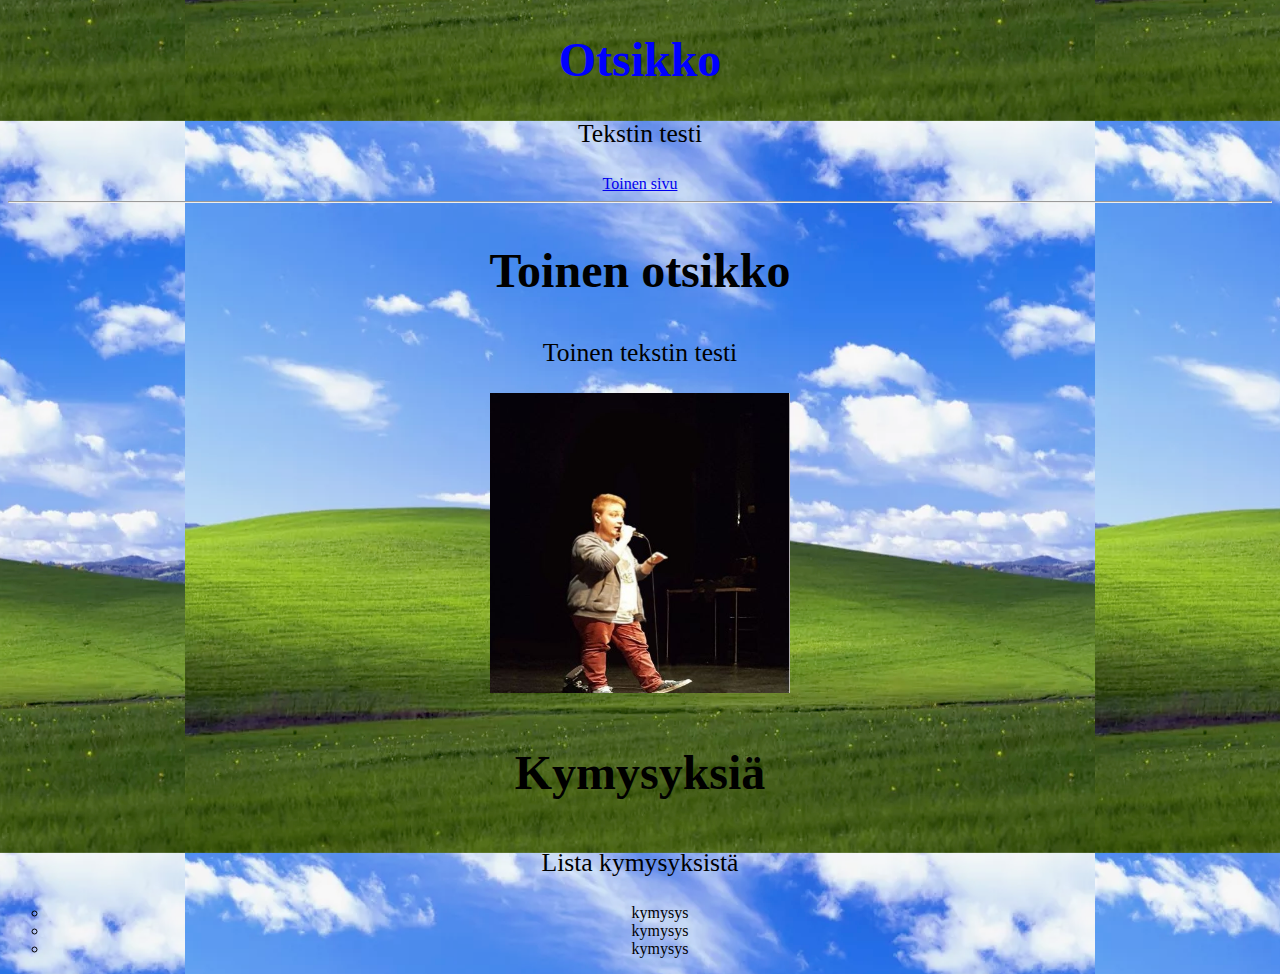
<file: WS00/index.html>
<!DOCTYPE html>
<html>
    <head>
        <title>Makkara</title>
        <meta charset="UTF-8">
        <link rel="stylesheet" href="style.css">
    </head>
    <body>
        <h1 style="color:blue;">Otsikko</h1>
        <p>Tekstin testi</p>
        <div class="linkki_keskitys">
            <a href="#faq">Toinen sivu</a>
        </div>
        <hr/>
        <h2>Toinen otsikko</h2>
        <p>Toinen tekstin testi</p>
            <div align="center">
            <img src="../kuvat/Eetu_pituus.jpg" 
                style="width: 300px" 
                alt="Eetu">
            </div>    
        <h3 id="faq">Kymysyksiä</h3>
        <p>Lista kymysyksistä</p>
        <ol style="list-style-type: circle">
            <li>kymysys</li>
            <li>kymysys</li>
            <li>kymysys</li>
        </ol>
    </body>
</html>
</file>
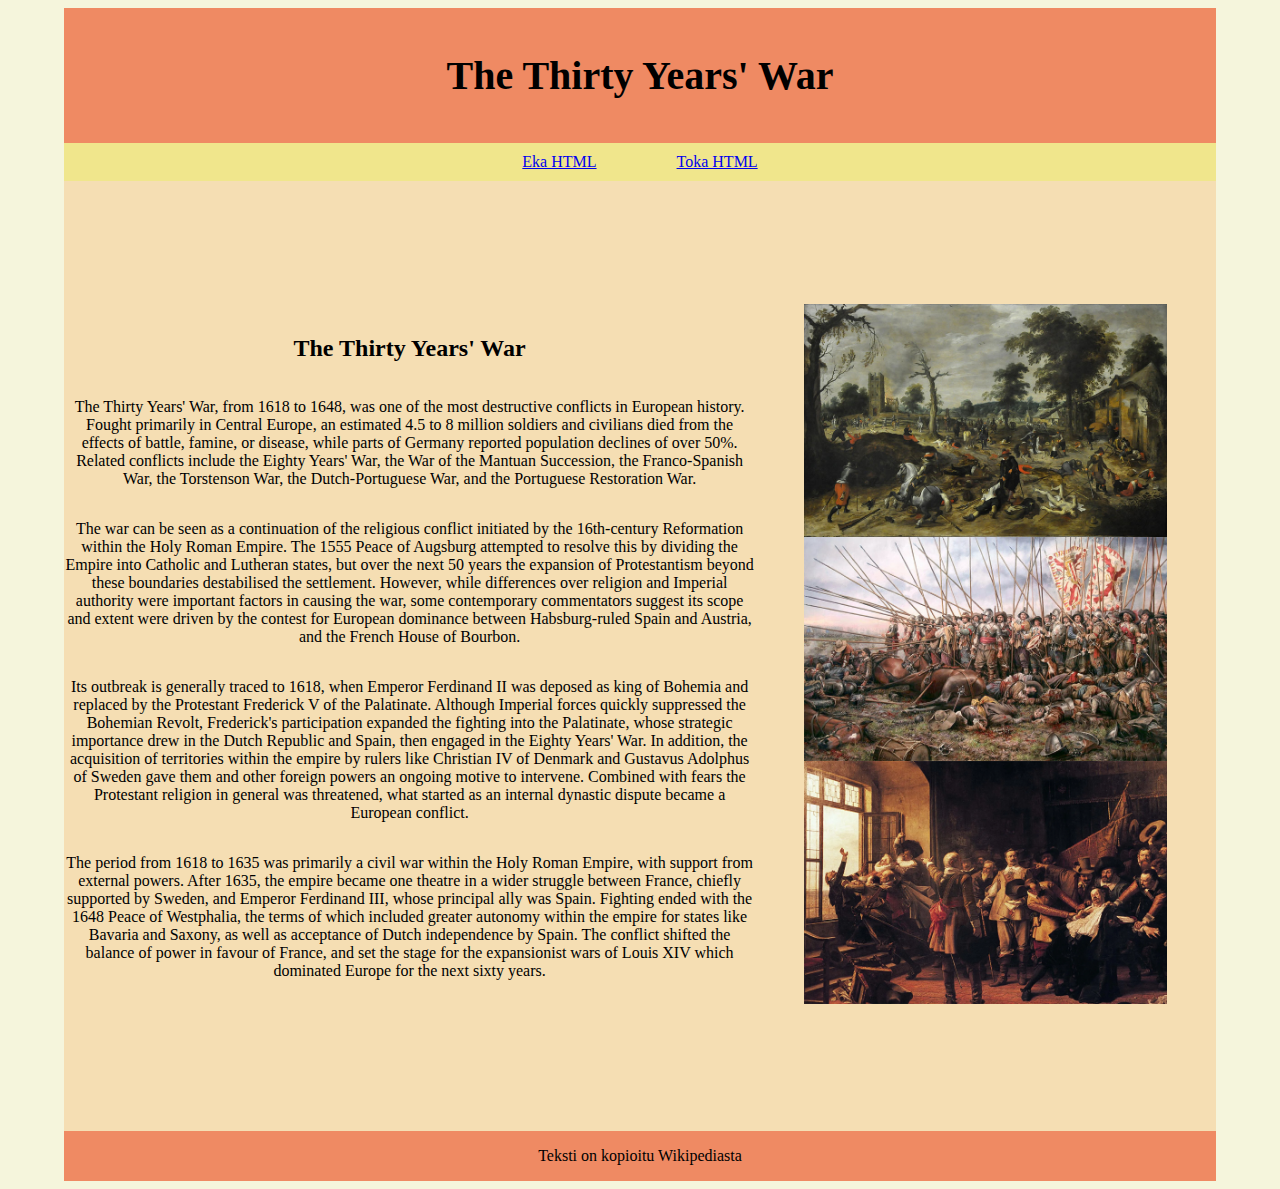
<file: WS05/index.html>
<!DOCTYPE html>
<html lang="fi">
<head>
    <link rel="stylesheet" href="style.css">
    <meta charset="UTF-8">
    <title>Tehtävä WS05</title>
</head>
<body>
    <header id="header">
        <h1>The Thirty Years' War</h1>
    </header>
    <nav id="nav">
        <div>
            <div class="vas">
                <a href="../WS05/index.html">Eka HTML</a>
            </div>
            <div class="oik">
                <a href="../WS05/second.html">Toka HTML</a>
            </div>
        </div>
    </nav>
    <section id="section">
        <h2>The Thirty Years' War</h2>
        <p>The Thirty Years' War, 
            from 1618 to 1648, 
            was one of the most destructive conflicts in European history. 
            Fought primarily in Central Europe, 
            an estimated 4.5 to 8 million soldiers and civilians died from the effects of battle, 
            famine, or disease, while parts of Germany reported population declines of over 50%. 
            Related conflicts include the Eighty Years' War, 
            the War of the Mantuan Succession, the Franco-Spanish War, 
            the Torstenson War, the Dutch-Portuguese War, and the Portuguese Restoration War.
        </p>
        <p>
            The war can be seen as a continuation of the religious conflict 
            initiated by the 16th-century Reformation within the Holy Roman Empire. 
            The 1555 Peace of Augsburg attempted to resolve this by dividing the Empire 
            into Catholic and Lutheran states, but over the next 50 years the expansion 
            of Protestantism beyond these boundaries destabilised the settlement. 
            However, while differences over religion and Imperial authority were important 
            factors in causing the war, some contemporary commentators suggest its scope 
            and extent were driven by the contest for European dominance between Habsburg-ruled 
            Spain and Austria, and the French House of Bourbon.
        </p>  
        <p>
            Its outbreak is generally traced to 1618, when Emperor Ferdinand II was deposed 
            as king of Bohemia and replaced by the Protestant Frederick V of the Palatinate. 
            Although Imperial forces quickly suppressed the Bohemian Revolt, 
            Frederick's participation expanded the fighting into the Palatinate, 
            whose strategic importance drew in the Dutch Republic and Spain, 
            then engaged in the Eighty Years' War. In addition, the acquisition of 
            territories within the empire by rulers like Christian IV of Denmark and 
            Gustavus Adolphus of Sweden gave them and other foreign powers an ongoing motive 
            to intervene. Combined with fears the Protestant religion in general was threatened, 
            what started as an internal dynastic dispute became a European conflict.
        </p>  
        <p>
            The period from 1618 to 1635 was primarily a civil war within the Holy Roman Empire, 
            with support from external powers. After 1635, the empire became one theatre in a wider 
            struggle between France, chiefly supported by Sweden, and Emperor Ferdinand III, whose 
            principal ally was Spain. Fighting ended with the 1648 Peace of Westphalia, the 
            terms of which included greater autonomy within the empire for states like Bavaria and 
            Saxony, as well as acceptance of Dutch independence by Spain. The conflict shifted the 
            balance of power in favour of France, and set the stage for the expansionist wars of 
            Louis XIV which dominated Europe for the next sixty years.
        </p>
    </section>
    <aside id="aside">
        <figure>
            <img src="../kuvat/30vsota.png" alt="The Thirty Years War Picture">
        </figure>
    </aside>
    <footer id="footer">
        <p>
            Teksti on kopioitu Wikipediasta
        </p>
    </footer>

</body>
</html>
</file>
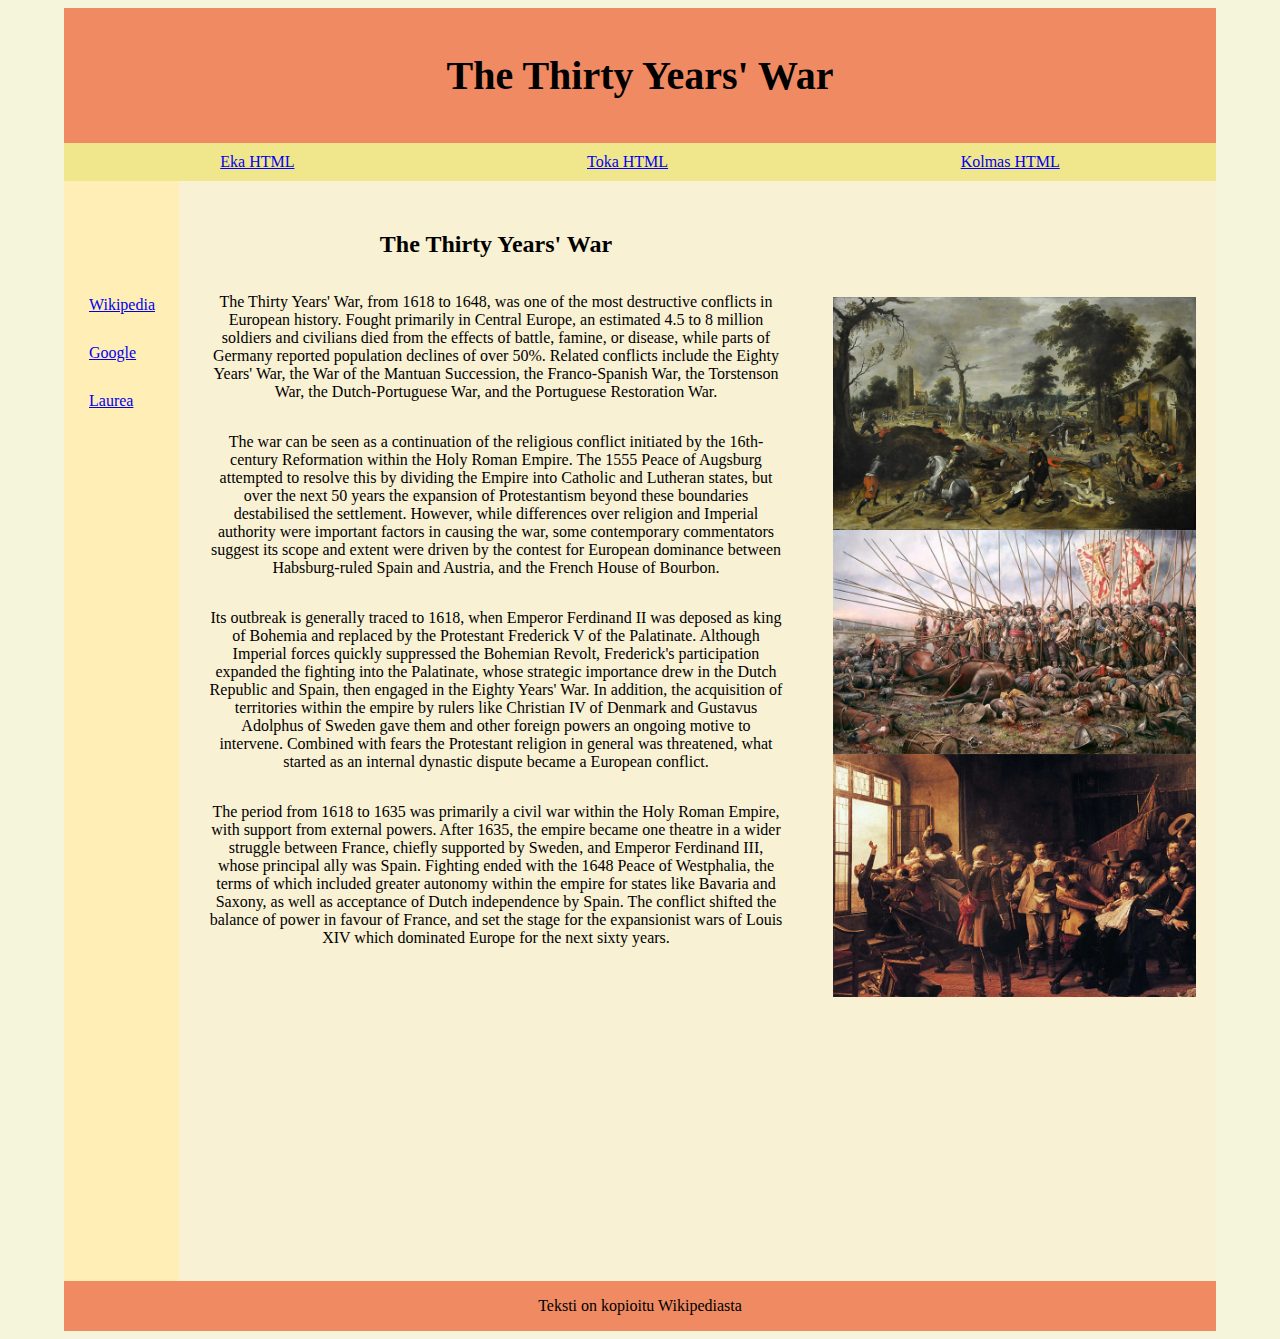
<file: WS06/index.html>
<!DOCTYPE html>
<html lang="fi">
<head>
    <link rel="stylesheet" href="style.css">
    <meta charset="UTF-8">
    <title>Tehtävä WS06</title>
</head>
<body>
    <header id="header">
        <h1>The Thirty Years' War</h1>
    </header>
    <nav id="nav">
        <a href="../WS06/index.html">Eka HTML</a>
        <a href="../WS06/second.html">Toka HTML</a>
        <a href="../WS06/third.html">Kolmas HTML</a>
    </nav>
    <nav id="nav2">
        <d><a href="https://en.wikipedia.org/wiki/Thirty_Years%27_War" target="_blank">Wikipedia</a></d>
        <d><a href="https://www.google.com/" target="_blank">Google</a></d>
        <d><a href="https://www.laurea.fi/" target="_blank">Laurea</a></d>
</nav>
    <section id="section">
        <h2>The Thirty Years' War</h2>
        <p>The Thirty Years' War, 
            from 1618 to 1648, 
            was one of the most destructive conflicts in European history. 
            Fought primarily in Central Europe, 
            an estimated 4.5 to 8 million soldiers and civilians died from the effects of battle, 
            famine, or disease, while parts of Germany reported population declines of over 50%. 
            Related conflicts include the Eighty Years' War, 
            the War of the Mantuan Succession, the Franco-Spanish War, 
            the Torstenson War, the Dutch-Portuguese War, and the Portuguese Restoration War.
        </p>
        <p>
            The war can be seen as a continuation of the religious conflict 
            initiated by the 16th-century Reformation within the Holy Roman Empire. 
            The 1555 Peace of Augsburg attempted to resolve this by dividing the Empire 
            into Catholic and Lutheran states, but over the next 50 years the expansion 
            of Protestantism beyond these boundaries destabilised the settlement. 
            However, while differences over religion and Imperial authority were important 
            factors in causing the war, some contemporary commentators suggest its scope 
            and extent were driven by the contest for European dominance between Habsburg-ruled 
            Spain and Austria, and the French House of Bourbon.
        </p>  
        <p>
            Its outbreak is generally traced to 1618, when Emperor Ferdinand II was deposed 
            as king of Bohemia and replaced by the Protestant Frederick V of the Palatinate. 
            Although Imperial forces quickly suppressed the Bohemian Revolt, 
            Frederick's participation expanded the fighting into the Palatinate, 
            whose strategic importance drew in the Dutch Republic and Spain, 
            then engaged in the Eighty Years' War. In addition, the acquisition of 
            territories within the empire by rulers like Christian IV of Denmark and 
            Gustavus Adolphus of Sweden gave them and other foreign powers an ongoing motive 
            to intervene. Combined with fears the Protestant religion in general was threatened, 
            what started as an internal dynastic dispute became a European conflict.
        </p>  
        <p>
            The period from 1618 to 1635 was primarily a civil war within the Holy Roman Empire, 
            with support from external powers. After 1635, the empire became one theatre in a wider 
            struggle between France, chiefly supported by Sweden, and Emperor Ferdinand III, whose 
            principal ally was Spain. Fighting ended with the 1648 Peace of Westphalia, the 
            terms of which included greater autonomy within the empire for states like Bavaria and 
            Saxony, as well as acceptance of Dutch independence by Spain. The conflict shifted the 
            balance of power in favour of France, and set the stage for the expansionist wars of 
            Louis XIV which dominated Europe for the next sixty years.
        </p>
    </section>
    <aside id="aside">
        <figure>
            <img src="../kuvat/30vsota.png" alt="The Thirty Years War Picture">
        </figure>
    </aside>
    <footer id="footer">
        <p>
            Teksti on kopioitu Wikipediasta
        </p>
    </footer>

</body>
</html>
</file>
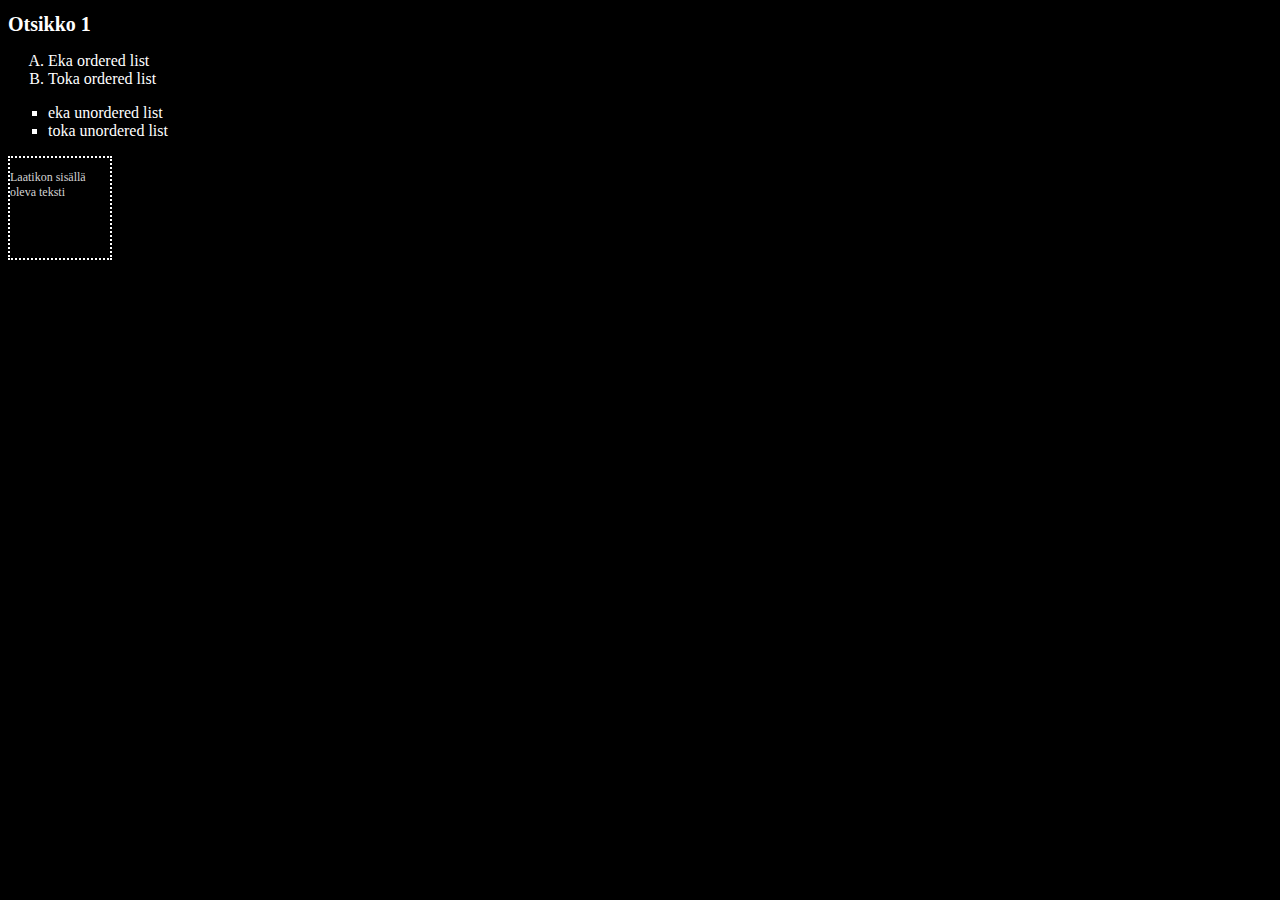
<file: WS03/nakki.html>
<!DOCTYPE html>
<html>
    <head>
        <link rel="stylesheet" href="tyyli.css">
    </head>
    <body>
        <h1>Otsikko 1</h1>
        <ol type="A">
            <li>Eka ordered list</li> 
            <li>Toka ordered list</li>
        </ol>
        <ul style="list-style-type: square">
            <li> eka unordered list</li>
            <li> toka unordered list</li>
        </ul>
        <div class="laatikko">
        <p>Laatikon sisällä oleva teksti</p>
        </div>
    </body>
</html>
</file>
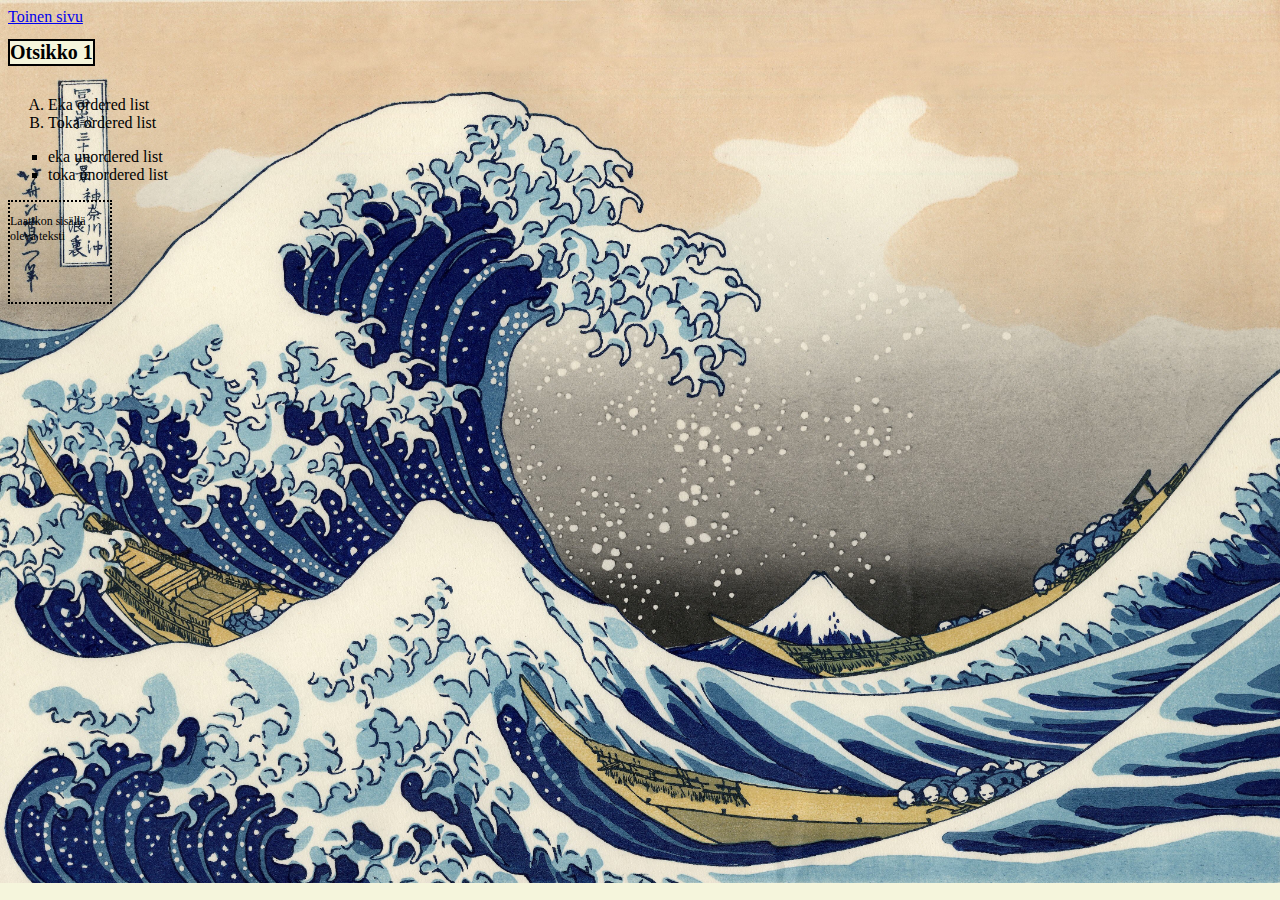
<file: WS04/ensimmäinen.html>
<!DOCTYPE html>
<html>
    <head>
        <link rel="stylesheet" href="tyyli.css">
    </head>
    <body>
        <div class="linkki"><a href="toinen.html">Toinen sivu</a></div>
        <h1>Otsikko 1</h1>
        <ol type="A">
            <li>Eka ordered list</li> 
            <li>Toka ordered list</li>
        </ol>
        <ul style="list-style-type: square">
            <li> eka unordered list</li>
            <li> toka unordered list</li>
        </ul>
        <div class="laatikko">
        <p>Laatikon sisällä oleva teksti</p>
        </div>
    </body>
</html>
</file>
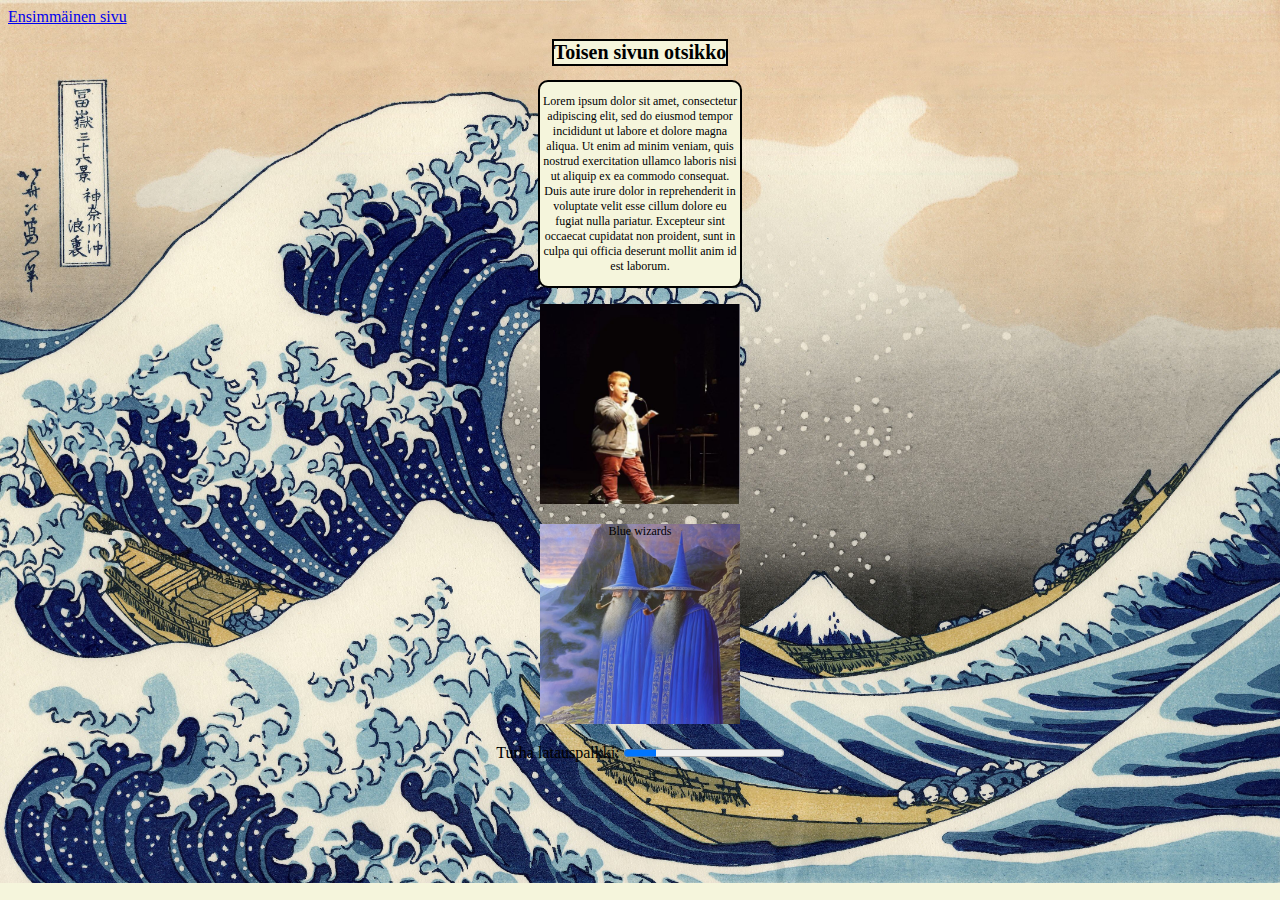
<file: WS04/toinen.html>
<!DOCTYPE html>
<html>
    <div class="keskitys">
    <head>
        <link rel="stylesheet" href="tyyli.css">
    </head>
    <body>
        <div class="linkki"><a href="ensimmäinen.html">Ensimmäinen sivu</a></div>
        <h1>Toisen sivun otsikko</h1>
        <div class=teksti><p> 
            Lorem ipsum dolor sit amet,
            consectetur adipiscing elit, 
            sed do eiusmod tempor incididunt ut labore et dolore magna aliqua. 
            Ut enim ad minim veniam, 
            quis nostrud exercitation ullamco laboris nisi ut aliquip ex ea commodo consequat. 
            Duis aute irure dolor in reprehenderit in voluptate velit esse cillum dolore eu fugiat nulla pariatur. 
            Excepteur sint occaecat cupidatat non proident, 
            sunt in culpa qui officia deserunt mollit anim id est laborum.
        </p></div>
        <figure>
        <img src="../kuvat/Eetu_pituus.jpg" alt="Eetu_pituus" width="200px">
        </figure>
        <figure>
            <figcaption>Blue wizards</figcaption>
            <img src="../kuvat/Velho.jfif" alt="Velhoja" height="200px">
        </figure>
        <label for="lataus">Turha latauspalkki:</label>
        <progress id="file" value="20" max="100"> 20% </progress>
    </body>
    </div>
</html>
</file>
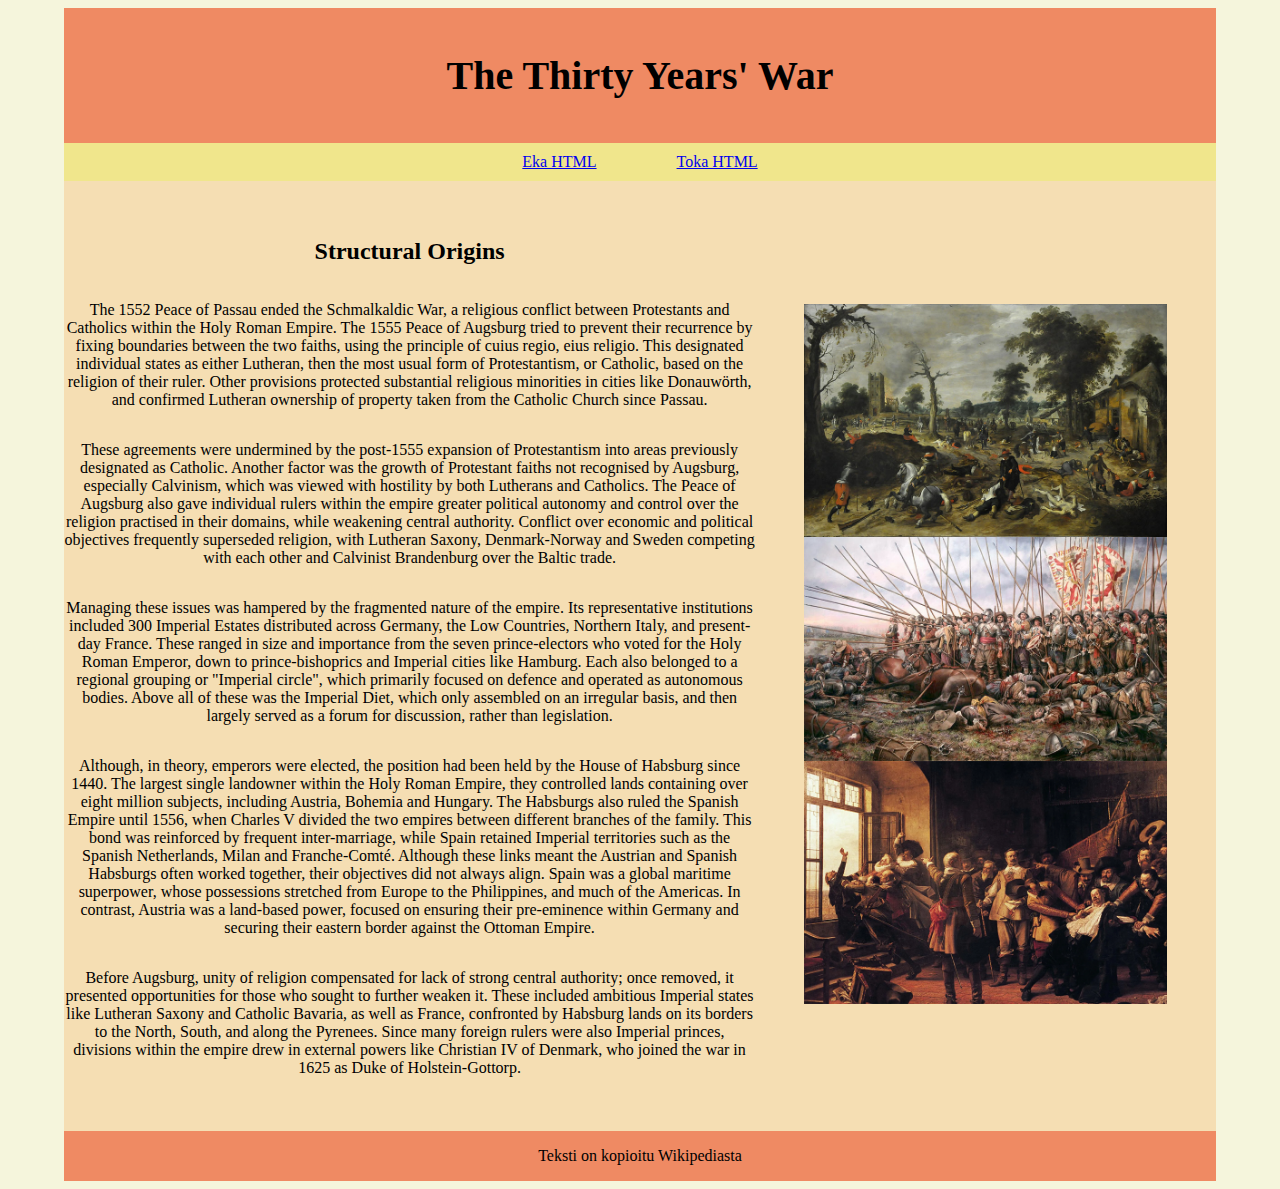
<file: WS05/second.html>
<!DOCTYPE html>
<html lang="fi">
<head>
    <link rel="stylesheet" href="style.css">
    <meta charset="UTF-8">
    <title>Tehtävä WS05</title>
</head>
<body>
    <header id="header">
        <h1>The Thirty Years' War</h1>
    </header>
    <nav id="nav">
        <div>
            <div class="vas">
                <a href="../WS05/index.html">Eka HTML</a>
            </div>
            <div class="oik">
                <a href="../WS05/second.html">Toka HTML</a>
            </div>
        </div>
    </nav>
    <section id="section">
        <h2>Structural Origins</h2>
        <p>
            The 1552 Peace of Passau ended the Schmalkaldic War, a religious conflict between 
            Protestants and Catholics within the Holy Roman Empire. The 1555 Peace of Augsburg 
            tried to prevent their recurrence by fixing boundaries between the two faiths, using 
            the principle of cuius regio, eius religio. This designated individual states as either 
            Lutheran, then the most usual form of Protestantism, or Catholic, based on the religion 
            of their ruler. Other provisions protected substantial religious minorities in cities like 
            Donauwörth, and confirmed Lutheran ownership of property taken from the Catholic Church since 
            Passau.
        </p>
        <p>
            These agreements were undermined by the post-1555 expansion of Protestantism into areas 
            previously designated as Catholic. Another factor was the growth of Protestant faiths not 
            recognised by Augsburg, especially Calvinism, which was viewed with hostility by both 
            Lutherans and Catholics. The Peace of Augsburg also gave individual rulers within the 
            empire greater political autonomy and control over the religion practised in their domains, 
            while weakening central authority. Conflict over economic and political objectives frequently 
            superseded religion, with Lutheran Saxony, Denmark-Norway and Sweden competing with each other 
            and Calvinist Brandenburg over the Baltic trade.
        </p>
        <p>
            Managing these issues was hampered by the fragmented nature of the empire. Its representative 
            institutions included 300 Imperial Estates distributed across Germany, the Low Countries, 
            Northern Italy, and present-day France. These ranged in size and importance from the seven 
            prince-electors who voted for the Holy Roman Emperor, down to prince-bishoprics and Imperial 
            cities like Hamburg. Each also belonged to a regional grouping or "Imperial circle", 
            which primarily focused on defence and operated as autonomous bodies. Above all of these was 
            the Imperial Diet, which only assembled on an irregular basis, and then largely served as a 
            forum for discussion, rather than legislation.
        </p>
        <p>
            Although, in theory, emperors were elected, the position had been held by the House of 
            Habsburg since 1440. The largest single landowner within the Holy Roman Empire, they 
            controlled lands containing over eight million subjects, including Austria, Bohemia and Hungary.
            The Habsburgs also ruled the Spanish Empire until 1556, when Charles V divided the two 
            empires between different branches of the family. This bond was reinforced by frequent 
            inter-marriage, while Spain retained Imperial territories such as the Spanish Netherlands, 
            Milan and Franche-Comté. Although these links meant the Austrian and Spanish Habsburgs often 
            worked together, their objectives did not always align. Spain was a global maritime superpower, 
            whose possessions stretched from Europe to the Philippines, and much of the Americas. 
            In contrast, Austria was a land-based power, focused on ensuring their pre-eminence within 
            Germany and securing their eastern border against the Ottoman Empire.
        </p>
        <p>
            Before Augsburg, unity of religion compensated for lack of strong central authority; 
            once removed, it presented opportunities for those who sought to further weaken it. 
            These included ambitious Imperial states like Lutheran Saxony and Catholic Bavaria, as well as 
            France, confronted by Habsburg lands on its borders to the North, South, and along the 
            Pyrenees. Since many foreign rulers were also Imperial princes, divisions within the empire 
            drew in external powers like Christian IV of Denmark, who joined the war in 1625 as Duke of 
            Holstein-Gottorp.
        </p>
    </section>
    <aside id="aside">
        <figure>
            <img src="../kuvat/30vsota.png" alt="The Thirty Years War Picture">
        </figure>
    </aside>
    <footer id="footer">
        <p>
            Teksti on kopioitu Wikipediasta
        </p>
    </footer>

</body>
</html>
</file>
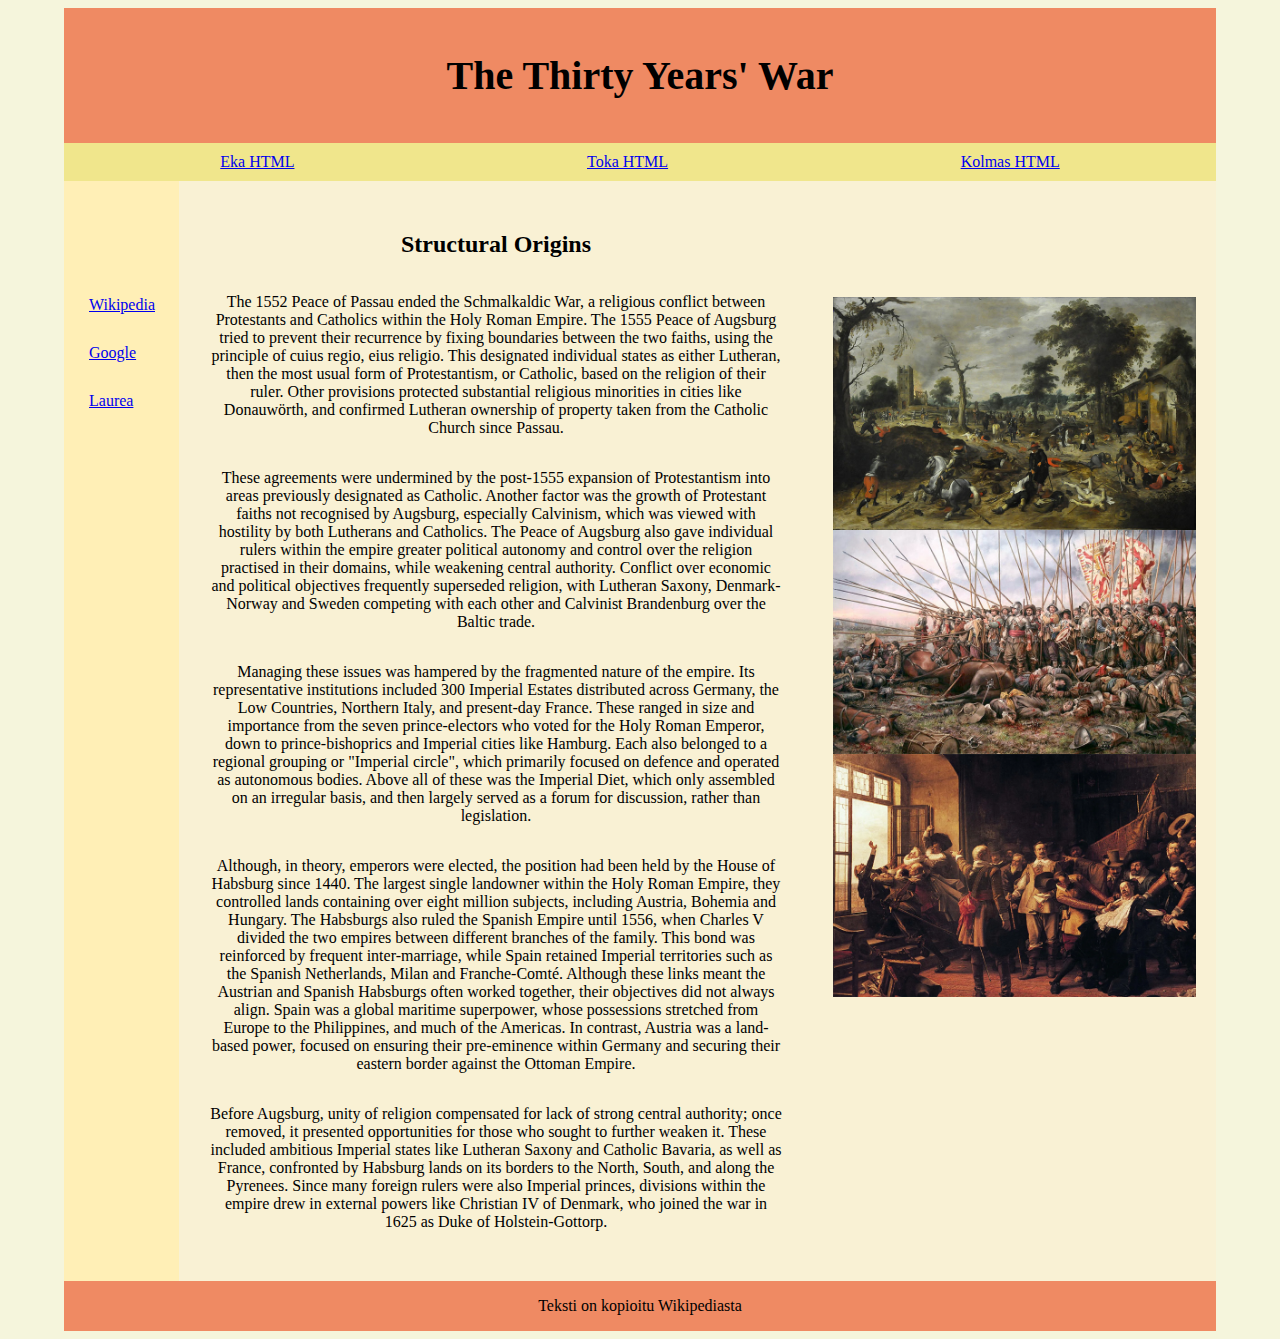
<file: WS06/second.html>
<!DOCTYPE html>
<html lang="fi">
<head>
    <link rel="stylesheet" href="style.css">
    <meta charset="UTF-8">
    <title>Tehtävä WS06</title>
</head>
<body>
    <header id="header">
        <h1>The Thirty Years' War</h1>
    </header>
    <nav id="nav">
                <a href="../WS06/index.html">Eka HTML</a>
                <a href="../WS06/second.html">Toka HTML</a>
                <a href="../WS06/third.html">Kolmas HTML</a>
    </nav>
    <nav id="nav2">
        <d><a href="https://en.wikipedia.org/wiki/Thirty_Years%27_War" target="_blank">Wikipedia</a></d>
        <d><a href="https://www.google.com/" target="_blank">Google</a></d>
        <d><a href="https://www.laurea.fi/" target="_blank">Laurea</a></d>
</nav>
    <section id="section">
        <h2>Structural Origins</h2>
        <p>
            The 1552 Peace of Passau ended the Schmalkaldic War, a religious conflict between 
            Protestants and Catholics within the Holy Roman Empire. The 1555 Peace of Augsburg 
            tried to prevent their recurrence by fixing boundaries between the two faiths, using 
            the principle of cuius regio, eius religio. This designated individual states as either 
            Lutheran, then the most usual form of Protestantism, or Catholic, based on the religion 
            of their ruler. Other provisions protected substantial religious minorities in cities like 
            Donauwörth, and confirmed Lutheran ownership of property taken from the Catholic Church since 
            Passau.
        </p>
        <p>
            These agreements were undermined by the post-1555 expansion of Protestantism into areas 
            previously designated as Catholic. Another factor was the growth of Protestant faiths not 
            recognised by Augsburg, especially Calvinism, which was viewed with hostility by both 
            Lutherans and Catholics. The Peace of Augsburg also gave individual rulers within the 
            empire greater political autonomy and control over the religion practised in their domains, 
            while weakening central authority. Conflict over economic and political objectives frequently 
            superseded religion, with Lutheran Saxony, Denmark-Norway and Sweden competing with each other 
            and Calvinist Brandenburg over the Baltic trade.
        </p>
        <p>
            Managing these issues was hampered by the fragmented nature of the empire. Its representative 
            institutions included 300 Imperial Estates distributed across Germany, the Low Countries, 
            Northern Italy, and present-day France. These ranged in size and importance from the seven 
            prince-electors who voted for the Holy Roman Emperor, down to prince-bishoprics and Imperial 
            cities like Hamburg. Each also belonged to a regional grouping or "Imperial circle", 
            which primarily focused on defence and operated as autonomous bodies. Above all of these was 
            the Imperial Diet, which only assembled on an irregular basis, and then largely served as a 
            forum for discussion, rather than legislation.
        </p>
        <p>
            Although, in theory, emperors were elected, the position had been held by the House of 
            Habsburg since 1440. The largest single landowner within the Holy Roman Empire, they 
            controlled lands containing over eight million subjects, including Austria, Bohemia and Hungary.
            The Habsburgs also ruled the Spanish Empire until 1556, when Charles V divided the two 
            empires between different branches of the family. This bond was reinforced by frequent 
            inter-marriage, while Spain retained Imperial territories such as the Spanish Netherlands, 
            Milan and Franche-Comté. Although these links meant the Austrian and Spanish Habsburgs often 
            worked together, their objectives did not always align. Spain was a global maritime superpower, 
            whose possessions stretched from Europe to the Philippines, and much of the Americas. 
            In contrast, Austria was a land-based power, focused on ensuring their pre-eminence within 
            Germany and securing their eastern border against the Ottoman Empire.
        </p>
        <p>
            Before Augsburg, unity of religion compensated for lack of strong central authority; 
            once removed, it presented opportunities for those who sought to further weaken it. 
            These included ambitious Imperial states like Lutheran Saxony and Catholic Bavaria, as well as 
            France, confronted by Habsburg lands on its borders to the North, South, and along the 
            Pyrenees. Since many foreign rulers were also Imperial princes, divisions within the empire 
            drew in external powers like Christian IV of Denmark, who joined the war in 1625 as Duke of 
            Holstein-Gottorp.
        </p>
    </section>
    <aside id="aside">
        <figure>
            <img src="../kuvat/30vsota.png" alt="The Thirty Years War Picture">
        </figure>
    </aside>
    <footer id="footer">
        <p>
            Teksti on kopioitu Wikipediasta
        </p>
    </footer>

</body>
</html>
</file>
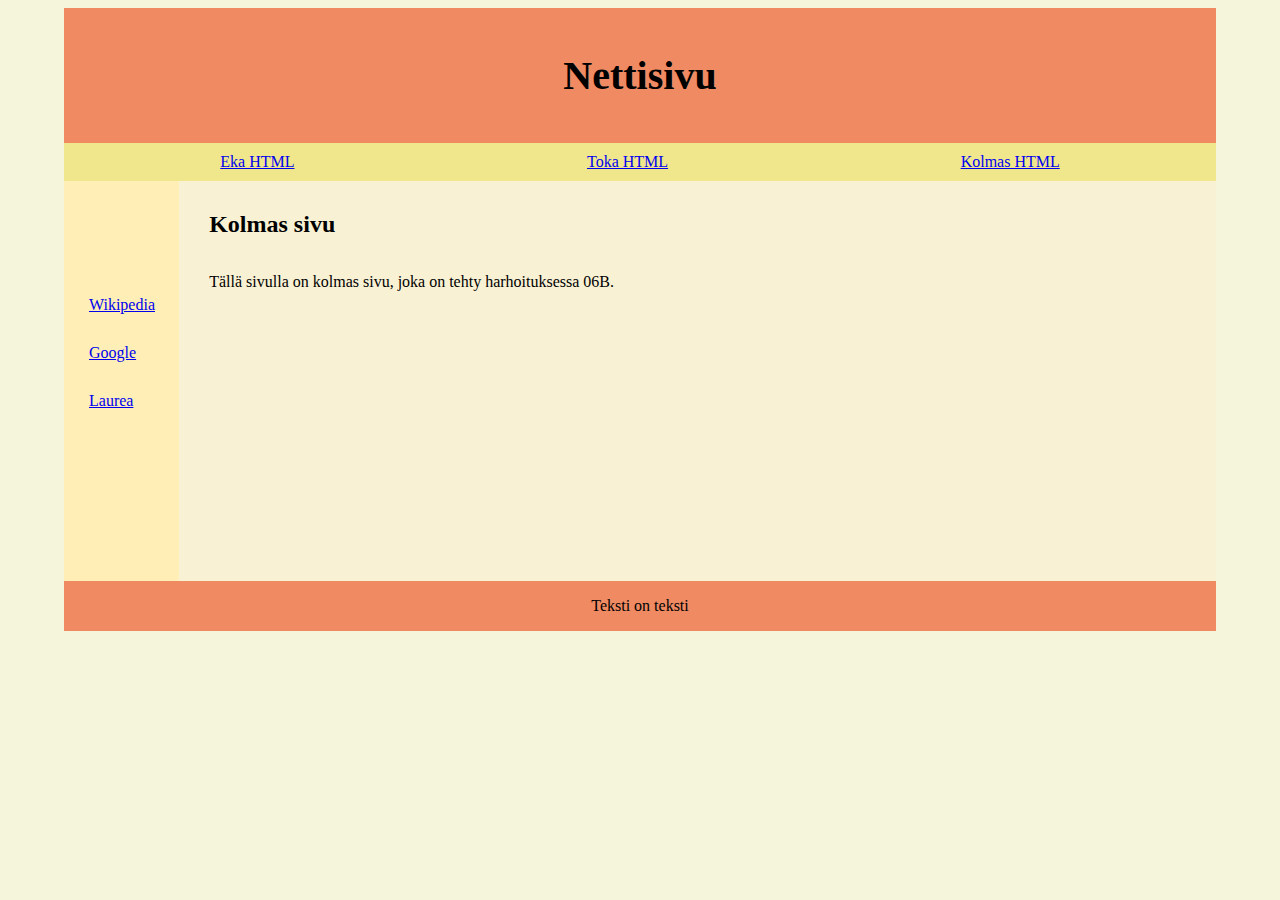
<file: WS06/third.html>
<!DOCTYPE html>
<html lang="fi">
<head>
    <link rel="stylesheet" href="style2.css">
    <meta charset="UTF-8">
    <title>Tehtävä WS06</title>
</head>
<body>
    <header id="header">
        <h1>Nettisivu</h1>
    </header>
    <nav id="nav">
                <a href="../WS06/index.html">Eka HTML</a>
                <a href="../WS06/second.html">Toka HTML</a>
                <a href="../WS06/third.html">Kolmas HTML</a>
    </nav>
    <nav id="nav2">
                <d><a href="https://en.wikipedia.org/wiki/Thirty_Years%27_War" target="_blank">Wikipedia</a></d>
                <d><a href="https://www.google.com/" target="_blank">Google</a></d>
                <d><a href="https://www.laurea.fi/" target="_blank">Laurea</a></d>
    </nav>
    <section id="section">
        <h2>Kolmas sivu</h2>
        <p>
            Tällä sivulla on kolmas sivu, joka on tehty harhoituksessa 06B.
        </p>
    </section>
    <footer id="footer">
        <p>
            Teksti on teksti
        </p>
    </footer>
</body>
</html>
</file>
<file: WS00/style.css>
p, h1, h2, h3, ol, a {
    font-family: 'Trebuchet MS';
    text-align: center
}
.linkki_keskitys {
    text-align: center;
}
h1, h2, h3 {
font-size: 300%;
}
p {
font-size: 160%;
}
body {
    background-image: url(../kuvat/xp.webp);
    background-position: center;
    background-color: aquamarine;
}
</file>
<file: WS05/style.css>
body {
    background-color: beige;
    width: 90%;
    margin-left: auto;
    margin-right: auto;
    font-family: 'Trebuchet MS';
    }  
#header {
    background-color:rgb(239, 138, 99);
    border: 2px solid rgb(239, 138, 99);
    text-align: center;
    font-size: 20px;
    padding: 15px;
}
#nav {
    background-color: khaki;
    padding: 10px;
    text-align: center;
    display: flex;
    justify-content: space-around;
    flex-direction: row;
}
#section {
    background-color: wheat;
    width:60%;
    text-align: center;
    vertical-align: top;
    float: left;
    min-height: 950px;
    height: auto;
    display: flex;
    flex-direction: column;
    align-items: center;
    justify-content: center;
}
#aside {
    background-color: wheat;
    vertical-align: top;
    width: 40%;
    width: calc(40% - px);
    float: right;
    min-height: 950px;
    display: flex;
    align-items: center;
    justify-content: center;
}
#footer {
    background-color: rgb(239, 138, 99);
    position:inherit;
    width: 100%;
    display: flex;
    align-items: center;
    justify-content: center;

}
.oik {
    float: right;
    margin-left: 40px;
}
.vas {
    float: left;
    margin-right: 40px;
}
img {
    object-fit: contain;
    height: 700px;
    
}
</file>
<file: WS06/style.css>
body {
    background-color: beige;
    width: 90%;
    margin-left: auto;
    margin-right: auto;
    font-family:'Times New Roman';
    }  
#header {
    background-color:rgb(239, 138, 99);
    border: 2px solid rgb(239, 138, 99);
    text-align: center;
    font-size: 20px;
    padding: 15px;
}
#nav {
    background-color: khaki;
    padding: 10px;
    text-align: center;
    display: flex;
    justify-content: space-around;
    flex-direction: row;
}#nav2 {
    background-color: rgb(255, 239, 182);
    width: 10%;
    float:left;
    min-height: 1100px;
    display: flex;
    flex-direction: column;
    box-sizing: border-box;
    padding: 10px;
    padding-top: 100px;
}
d {
    padding: 15px;
}
#section {
    background-color: rgb(249, 241, 212);
    width:55%;
    text-align: center;
    vertical-align: top;
    float: left;
    min-height: 1100px;
    height: auto;
    display: flex;
    flex-direction: column;
    align-items: center;
    box-sizing: border-box;
    padding: 30px;
    
}
#aside {
    background-color: rgb(249, 241, 212);
    vertical-align: top;
    width: 35%;
    width: calc(40% - px);
    float: right;
    min-height: 1100px;
    display: flex;
    box-sizing: border-box;
    padding-top: 100px;
    justify-content: center;
}
#footer {
    background-color: rgb(239, 138, 99);
    position:inherit;
    width: 100%;
    display: flex;
    align-items: center;
    justify-content: center;

}
.oik {
    float: right;
    margin-left: 40px;
    justify-content: center;
}
.vas {
    float: left;
    margin-right: 40px;
}
img {
    object-fit: contain;
    height: 700px;
    
}
</file>
<file: WS03/tyyli.css>
body {
    background-color: black;
    color:white
}
h1 {
    font-size: 20px;
}
p {
    font-size: 12px;
    color: lightgray;
}
.laatikko {
    border-style: dotted;
    border-width: 2px;
    width: 100px;
    height: 100px;
}
</file>
<file: WS04/tyyli.css>
body {
    background-image: url(../kuvat/The_Great_Wave_off_Kanagawa.jpg);
    background-repeat: no-repeat;
    background-size: cover;
    background-color: beige;
    color:black
}
h1 {
    font-size: 20px;
    border: 2px solid black;
    background-color: beige;
    display: inline-block;
}
.teksti {
    font-size: 12px;
    border: 2px solid black;
    background-color: beige;
    width: 200px;
    margin-left: auto;
    margin-right: auto;
    border-radius: 10px;
}
p {
    font-size: 12px;
    color:black
}
figure{
    position: relative;
}
.center {
    display: block;
    margin-left: auto;
    margin-right: auto;
}
figcaption {
    font-size: 12px;
    display: inline-block;
    position: absolute;
    top: 0;   
    left: 0;
    right: 0;
    text-align: center;
}
.laatikko {
    border-style: dotted;
    border-width: 2px;
    width: 100px;
    height: 100px;
}
.linkki {
    text-align: left;
}
.keskitys {
    text-align: center;
}
</file>
<file: WS06/style2.css>
body {
    background-color: beige;
    width: 90%;
    margin-left: auto;
    margin-right: auto;
    font-family:'Times New Roman';
}  
#header {
    background-color:rgb(239, 138, 99);
    border: 2px solid rgb(239, 138, 99);
    text-align: center;
    font-size: 20px;
    padding: 15px;
}
#nav {
    background-color: khaki;
    padding: 10px;
    text-align: center;
    display: flex;
    justify-content: space-around;
    flex-direction: row;
}
a:hover {
    color: red;
  }
d {
    padding: 15px;
}
#nav2 {
    background-color: rgb(255, 239, 182);
    width: 10%;
    float:left;
    min-height: 400px;
    display: flex;
    flex-direction: column;
    box-sizing: border-box;
    padding: 10px;
    padding-top: 100px;
}
#section {
    background-color: rgb(249, 241, 212);
    width: 90%;
    min-height: 400px;
    display: flex;
    flex-direction: column;
    float: right;
    box-sizing: border-box;
    padding-left: 30px;
    padding-top: 10px;
}
#footer {
    background-color: rgb(239, 138, 99);
    position:inherit;
    width: 100%;
    display: flex;
    align-items: center;
    justify-content: center;

}
pad {
    padding: 10px;
}
nakki {
    background-color: rgb(249, 241, 212);
}
</file>
